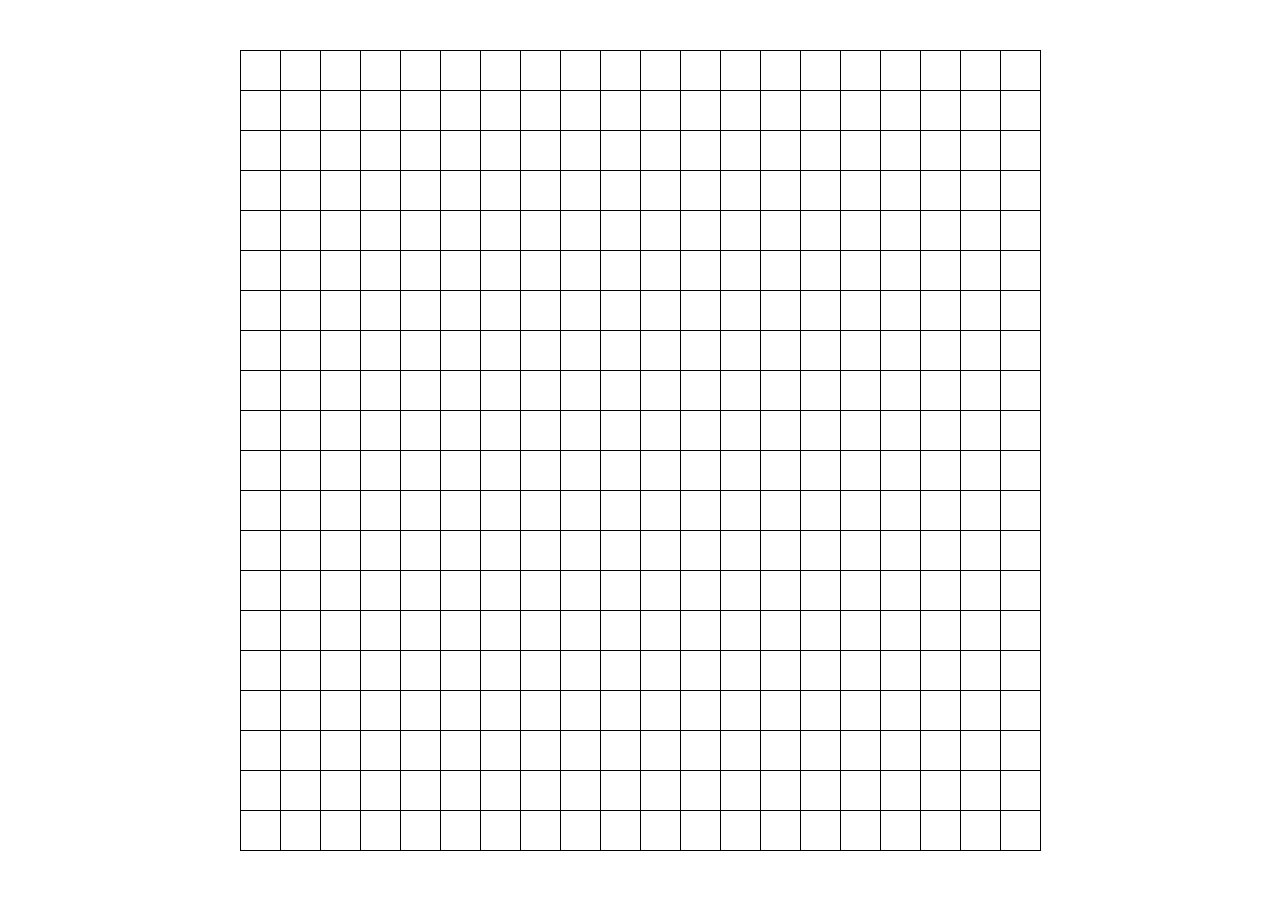
<file: 五子棋/index.html>
<!DOCTYPE html>
<html>
	<head>
		<meta charset="UTF-8">
		<link rel="stylesheet" href="css/index.css" />
		<link rel="stylesheet" href="css/reset.css" />
		<title></title>
	</head>
	<body>
		<div class="main">
			<div id="box"></div>
			<ul id="seebox"></ul>
		</div>
		<script src="js/construct.js"></script>
		<script src="js/tools.js"></script>
		<script type="text/javascript">
			var game = new Game();
			game.init();
		</script>
	</body>
</html>
</file>
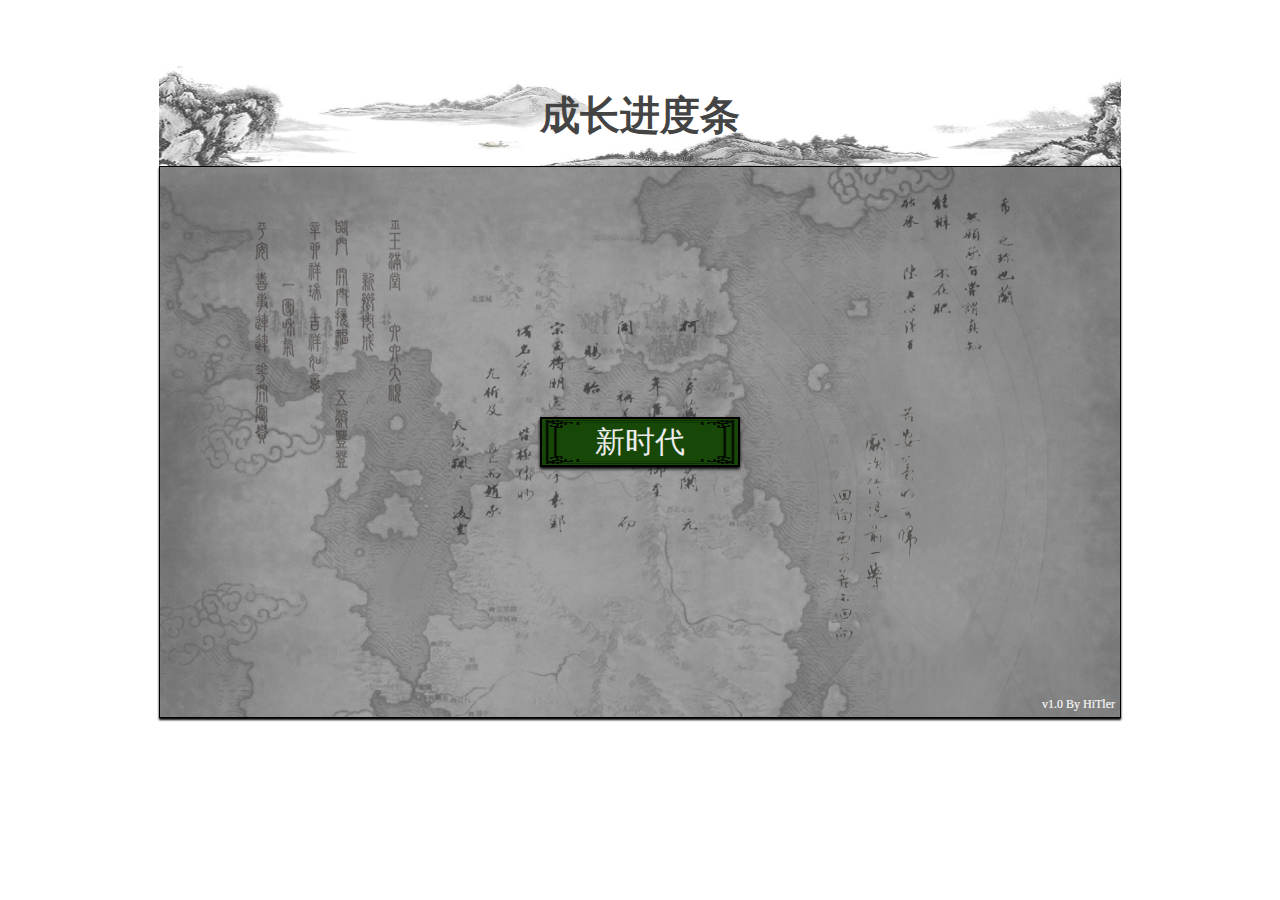
<file: 成长进度条/index.html>
<!DOCTYPE html>
<html>
<head>
	<meta charset="UTF-8">
	<title>gameloft</title>
	<style type="text/css">
	*{margin: 0;padding: 0;color: #ececec;font-family: "微软雅黑";}
	img{display: inline-block;border: 0;}
	button{cursor: pointer;padding: 2px 8px;border: 0;outline: none;}
	h1{color: orangered;text-align: center;}
	span{float: left;}
	/****上:通用重置;下：mainbox************/
	h1#titleH1{background: url(img/BkB.jpg) repeat;width: 962px;font-family: "楷体";
		background-size: 100% 100%;height: 100px;line-height: 100px;color: #444;font-size: 40px;
		margin: 0 auto;margin-top: 66px;animation: titleBg 7s running infinite linear;
		}
	@keyframes titleBg{
		0%{background-position: 0 0;color: #000;}
		100%{background-position: 962px 0;color: #fff;}
	}	
	#mainbox{width: 920px;height:510px;border: solid 1px #000;overflow: hidden;
		position: relative;padding: 20px;margin: 0 auto;box-shadow: 0 2px 2px black;
		background: url(img/map.jpg) no-repeat;
		background-size: cover;}
	#wordBg{width: 100%;height: 100%;position: absolute;left: 0;top: 0;
		background: rgba(200,200,200,.5) url(img/BkText.png) repeat;
		background-size: 100% 100%;animation: titleBg 7s running infinite linear;}
		span.author{position: absolute;right: 5px;bottom: 5px;font-size: 12px;}
	#logoImg{position: absolute;left: 330px;top: 90px;width: 50px;display: none;}
	#actor{width: 60px;font-size: 20px;font-weight: bold;padding-left: 30px;height: 22px;display: none;
		text-align: center;background: url(img/UpAbleBt.png) no-repeat 0 -23px;}
	#spanAbility{min-width: 280px;text-align: center;padding: 0 28px;display: none;
		position: absolute;left: 20px;top: 56px;color: goldenrod;
		background: url(img/BuffIcon.bmp) no-repeat 0 -116px;background-size: 23px;}
	#start{background: #184808 url(img/frame1.png) no-repeat;background-size: 100% 100%;
		border: double 2px black;
		position: absolute;left: 0;top: 0;bottom: 0;right: 0;margin: auto;padding: 0;
		box-shadow: 0 2px 3px black;font-size: 30px;box-sizing: border-box;width: 200px;height: 50px;}
	#pause{background: url(img/frame2.png) no-repeat;background-size: 100% 100%;
		position: absolute;left: 130px;top: 20px;display: none;color: #000;
		padding: 5px 10px;}
	#speed{background: url(img/frame3.png) no-repeat;background-size: 100% 100%;
		position: absolute;left: 190px;top: 20px;display: none;
		padding: 5px 10px;}
	#save{position: absolute;right: 80px;top: 10px;display: none;color: black;
		width: 60px;height: 30px;
		background: url(img/BtLunHui.png) no-repeat;background-size: 60px 90px;}
	#save:hover{background-position: 0 -30px;}
	#quit{position: absolute;right: 10px;top: 10px;display: none;color: black;
		width: 60px;height: 30px;
		background: url(img/BtExit.png) no-repeat;background-size: 60px 90px;}
	#quit:hover{background-position: 0 -30px;}
	#spanEvent{width: 300px;height:380px;display: none;text-align: center;
		line-height: 31px;position: absolute;left: 20px;top: 88px;font-size: 14px;
		background: url(img/frame3.png) no-repeat;padding: 28px 0;overflow: hidden;
		background-size: 100% 100%;
	/*-webkit-border-image: url(img/frame4.png) 12 15 7 16/10px round;*/
	}
	h5#titleH5{color: gold;font-size: 16px;text-align: center;display: none;
	position: absolute;left: 83px;top: 93px;z-index: 88;}
	/***初始化界面***/
	#initActor{width: 360px;height:233px;box-sizing: border-box;
			background: url(img/frame4.png) no-repeat;background-size: 100% 100%;
			position: absolute;left: 50%;margin-left: -180px;top: 122px;
			padding: 40px;display: none;z-index: 99;}
		#initActorTop{height: 20px;overflow: hidden;}
			#initActor span:first-of-type{color: #000;height: 16px;font-size: 14px;}
			#initNum{color: red;height: 16px;font-size: 16px;}
			#initRand{background: url(img/frame1.png) no-repeat;background-size: 100% 100%;
				color: deepskyblue;float: right;padding: 2px 10px;}	
		#initActor p{width: 130px;font-weight: bold;float: left;margin-top: 20px;color: #000;}
		#initActor p b{color: black;}
		#initActor p:first-of-type{color: #000;}
		#initActor p:nth-of-type(2){margin-left: 20px;}
		#initActor p:nth-of-type(3){color: #000;}
		#initActor p:nth-of-type(4){color: #000;margin-left: 20px;}
		#initActor p button{width: 20px;height: 20px;border: 0;box-shadow: 1px 2px 3px darkgray;
			float: right;padding: 0;font-size: 20px;line-height: 20px;}
		#initActor p button.plus{background: darkred;}
		#initActor p button.minus{background: darkgreen;}
		#initActor div#initInfo{width: 100%;text-align: center;color: cornflowerblue;height: 13px;
			display: none;margin-top: 0;font-size: 13px;position: absolute;left: 0;bottom: 70px;}
		#initEnd{color: black;font-size: 30px;font-weight: 600;width: 85px;
			position: absolute;left: 50%;margin-left: -40px;bottom: 15px;padding: 2px 10px;
			background: url(img/frame1.png) no-repeat;background-size: 100% 100%;}
		#initQuit{position: absolute;right: 10px;bottom: 15px;color: red;background: none;
			border: 0;outline: none;}
	/***对战界面***/
	#fightBox{width: 610px;height: 195px;position: absolute;right: 20px;top: 333px;
		display: none;padding: 4px 20px;background: url(img/frame1.png) no-repeat;
		box-sizing: border-box;
		background-size: 100% 100%;}
		#fightBox h4{text-align: center;color: gold;font-size: 23px;}
		#monsterName{color: deepskyblue;font-size: 15px;font-weight: bold;}
		#fightBox img#fightImg{position: absolute;left: 275px;top: 70px;
			animation: imgJump .5s running infinite;}	
		@keyframes imgJump{
			0%  {transform: translateY(0);}		
			25% {transform: translateY(5px);}
			50% {transform: translateY(0);}
			75% {transform: translateY(-5px);}
			100%{transform: translateY(0);}
		}
		#monsterName{float: right;margin: 10px 10px 0 0;padding-left: 25px;
			background: url(img/BossFlag.png) no-repeat;background-size: contain;}
		#monsterSS{float: right;line-height: 27px;font-size: 12px;
			margin: 7px 65px 0 0;}
		#actorStatus{position: absolute;left: 100px;top: 65px;text-align: center;}
		#monsterStatus{position: absolute;right: 90px;top: 65px;text-align: center;}
		#fightResult{position: absolute;left: 200px;bottom: 17px;display: block;
			text-align: center;width: 220px;}
	/***经验界面***/
	#expBox{width: 576px;height: 108px;position: absolute;right: 20px;top: 86px;
		background: url(img/Frame5.png) no-repeat;background-size: 100% 100%;
		display: none;}
		#expBox span{float: left;}
		#expAch,#expSpan,#expTitle{position: absolute;bottom: 7px;color: black;font-size: 13px;}
		#expAch{left: 35px;}
		#expSpan{right: 150px;}
		#expTitle{left: 207px;}
		#expName1,#expNum1,#expNum1Per{margin-left: 35px;margin-top: 6px;}
		#expName2,#expName3,#expName4,#expName5,#expNum2,#expNum3,#expNum4,#expNum5,#expNum2Per,#expNum3Per,#expNum4Per,#expNum5Per{
			margin-left: 65px;margin-top: 6px;}
		#expName1,#expNum1,#expNum1Per{color: black;}
		#expName2,#expNum2,#expNum2Per{color: green;}
		#expName3,#expNum3,#expNum3Per{color: orangered;}
		#expName4,#expNum4,#expNum4Per{color: purple;}
		#expName5,#expNum5,#expNum5Per{color: goldenrod;}
		#expNum1,#expNum2,#expNum3,#expNum4,#expNum5,#expNum1Per,#expNum2Per,#expNum3Per,#expNum4Per,#expNum5Per{
			width: 46px;text-align: center;
		}
		#expB,#expBB,#expBBB{font-size: bold;}
</style>
</head>
<body>
	<h1 id="titleH1">成长进度条</h1>
	<!--主界面，其他界面在此基础上绝对定位-->
	<div id="mainbox">
		<span class="author">v1.0 By HiTler</span>
		<div id="wordBg"><span class="author">v1.0 By HiTler</span></div>
		<img id="logoImg" src="img/actor.png"/>
		<button id="start">新时代</button>
		<span id="actor">小霸王</span>
		<span id="spanAbility">力量：
			<b id="strength" class="fourAtt"></b>&nbsp;&nbsp;灵活：
			<b id="wisdom" class="fourAtt"></b>&nbsp;&nbsp;技巧：
			<b id="charm" class="fourAtt"></b>&nbsp;&nbsp;运气：
			<b id="luck" class="fourAtt"></b>
		</span>
		<h5 id="titleH5">——潜伏爪牙忍受——</h5>
		<span id="spanEvent"></span>
		<button id="pause">暂停</button>
		<button id="speed">加速</button>
		<button id="save"></button>
		<button id="quit"></button>
		<!--初始属性界面-->
		<div id="initActor">
			<div id="initActorTop">
				<button id="initRand">随一波属性</button>
				<span>可分配的属性点：</span>
				<span id="initNum">10</span>
			</div>
			<p>力量：<b id="initStrength"></b>
				<button class="plus" id="plusStrength">+</button>
				<button class="minus" id="minusStrength">-</button>
			</p>
			<p>灵活：<b id="initWisdom"></b>
				<button class="plus" id="plusWisdom">+</button>
				<button class="minus" id="minusWisdom">-</button>
			</p>
			<p>技巧：<b id="initCharm"></b>
				<button class="plus" id="plusCharm">+</button>
				<button class="minus" id="minusCharm">-</button>
			</p>
			<p>运气：<b id="initLuck"></b>
				<button class="plus" id="plusLuck">+</button>
				<button class="minus" id="minusLuck">-</button>
			</p>
			<div id="initInfo">过头啦，不满意就重新随一波</div>
			<button id="initEnd">走起</button>
			<button id="initQuit">还没准备好？</button>
		</div>
		<!--经验系统-->
		<div id="expBox">
			<span id="expSpan">经验：<b id="expB"></b></span>
			<span id="expAch">成就：<b id="expBB"></b></span>
			<span id="expTitle">称号：<b id="expBBB"></b></span>
			<span id="expName1"></span>
			<span id="expName2"></span>
			<span id="expName3"></span>
			<span id="expName4"></span>
			<span id="expName5"></span>
			<span id="expNum1">0</span>
			<span id="expNum2">0</span>
			<span id="expNum3">0</span>			
			<span id="expNum4">0</span>		
			<span id="expNum5">0</span>
			<span id="expNum1Per">0</span>
			<span id="expNum2Per">0</span>
			<span id="expNum3Per">0</span>			
			<span id="expNum4Per">0</span>		
			<span id="expNum5Per">0</span>
		</div>
		<!--对战界面-->
		<div id="fightBox">
			<img id="fightImg" src="img/FightFlag.png"/>
			<h4>——恰如猛虎卧荒丘——</h4>
			<span id="monsterSS"></span>
			<span id="monsterName"></span>
			<span id="actorStatus"></span>
			<span id="monsterStatus"></span>
			<span id="fightResult"></span>
		</div>
	</div>
	
</body>
<script>
		//dom
		var _start=document.getElementById("start"),
			_pause=document.getElementById("pause"),
			_initQuit=document.getElementById("initQuit"),
			_quit=document.getElementById("quit"),
			_save=document.getElementById("save"),
			_speed=document.getElementById("speed"),
			_fourAtt=document.getElementsByClassName("fourAtt"),
			_monsterName=document.getElementById("monsterName");
		//系统设置相关变量
		var intervalN=1000; //1000ms
		var fighting=0;		//战斗状态中标志
		
		var heroStyle=new Array();	//为主角引入称号系统，弥补属性上的差距.
			heroStyle=["白丁","撸铁狂战士","大圣下凡","浪客剑心","鹿鼎公"];	
				//0->初始状态,1->力量型,2->灵活,3->技巧,4->运气
		var fightRadio=[1,1,1,1];	//根据上面的style和主角成就，四维系数战斗时会加成
		var achList=new Array();	//成就系统
		achList=["打不死的小强","菜鸟",　"老鸟",　"登堂入室",　"圆转纯熟",　"初窥堂奥",　"略有小成",　
		"渐入佳境"　,"炉火纯青"　,"自成一派",　"已臻大成",　"登峰造极",　"出神入化", "游戏至尊" ,"游戏之神"];
		//属性初始化--主角,属性名
		var ability=new Array();
		ability=["力量","灵活","技巧","运气"];
		//主角属性值数组
		var actorAbility=new Array();
		//事件初始化
		var eventList=new Array();
		eventList=["流连网吧LOL","电影院包场看电影","踢足球太猛了","路边捡到个萌妹纸!","买了n多彩票","守着电脑看片儿","请高手剪了个头",
		"绕二绕跑了10圈","捡的妹子走了","和兄弟侃了一整天","酒吧看球通宵","路边卖艺,这就是生活!","瞎扯到自己都扯不下去了"];
		//怪兽
		var monsters="",monsterKind=new Array(),monsterAdj1=new Array(),
			monsterAdj2=new Array(),monsterAtt=new Array(),
			monsterAdj1=["平凡的","不俗的","罕见的","古老的","史诗的","传说的","混沌的"],
			monsterAdj2=["打酱油的","成精的","嗜血","暴躁","临界的","进化体","究极体"],
			monsterKind=["旋龟","伏羲","貔貅","帝鸿","狴犴","鲲鹏","刑天"],
			monsterAtt=["力量:","灵活:","技巧:","运气:"],
			monsterAMP=0,		//怪兽能力振幅
			monsterAbility=new Array(),
			monsterGrade=0,			//取0~4，当作monsterGradeName的下标
			//怪兽分级，3~21，分为：21-终极boss，18~20-大boss，14~17-boss，11~13-精英怪，3~10-酱油怪
			monsterGradeName=["酱油怪","精英怪","boss","大boss","幕后老板"];
		//初始化显示怪物等级名
		expName5.innerHTML=monsterGradeName[4];
		expName4.innerHTML=monsterGradeName[3];
		expName3.innerHTML=monsterGradeName[2];
		expName2.innerHTML=monsterGradeName[1];
		expName1.innerHTML=monsterGradeName[0];	
			
		//经验系统	
		var killNum=[0,0,0,0,0],	//杀怪计数，0~4号元素对应上面的怪兽分级
			generatorNum=[0,0,0,0,0],	//生成的各种怪的总数
			killPer=[0,0,0,0,0],		//成功率
			expSum=0,					//总经验值
			actorTitle="白丁",			//主角四维倾向，系数加成
			actorScale=0.2;				//主角称号加成系数
			actorScaleAU=0.0001;		//主角菜鸡时累加基础系数
		
		//概率数组
		var proArr1=new Array(),proArr2=new Array();
		proArr1=[5,5,15,20,35,18,0.00001];
		//随机0~n,取不到n
		function randomE(n){
			return parseInt(n*Math.random());
		}
		//随机a~b
		function randomTwo(a,b){
			return a+parseInt((b-a+1)*Math.random());
		}
		//数组求和,数组、数组前n项
		function sumArr(arr,x){
			var sum=0;
			for(i=0;i<x;i++){
				sum+=Number(arr[i]);
			}
			return sum;
		}
		//概率(随机数范围定死100，概率数组选择)
		function probCal(arr){
			var n,ss;
			ss=100*Math.random();
			for(n=arr.length;n>=1;n--){
				if(n==1&&ss<=sumArr(arr,n)){
					return 0;
				}
				if(ss>sumArr(arr,n)) {
					return n-1;
				}
			}
		}
		
		//触发事件及影响属性
		function abilityEvent(a,e){
			if(spanEvent.innerHTML.length>238){
				spanEvent.innerHTML="";
			}
			var txt=actor.innerHTML+eventList[e]+ability[a];
			spanEvent.innerHTML+=txt;
			
			var x=1+randomE(5),y=randomE(100);
			if (y<45) {
				x=-x;
				txt="下降了"+x;
			}else{
				txt="上升了"+x;
			}
			spanEvent.innerHTML=spanEvent.innerHTML+txt+"<br/>";
			for(i=0;i<=a;i++){
				if(a==i){
					if(x<0&&Number(_fourAtt[i].innerHTML)<Math.abs(x)){
					_fourAtt[i].innerHTML=0;
					_fourAtt[i].style.color="green";
					}else{
						_fourAtt[i].innerHTML=Number(_fourAtt[i].innerHTML)+x;
						if(y<45){
							_fourAtt[i].style.color="green";
						}else{
							_fourAtt[i].style.color="red";
						}
					}
				}
			}		
		}
		
		//指定内容增加
		function attPlus(c,n){
			c.innerHTML=Number(c.innerHTML)+n;
		}
		//产生小怪兽，概率类泊松
		//3个类目对总值加强度的影响
		//4个属性怎么分
		//将原战斗系统中的一部分属性初始化放在这里
		//怪兽分级记录
		function monsterGenerator(){
			if(Number(_fourAtt[0].innerHTML)!==0){
				//先获取主角4维,方便以后计算
				for(aA=0;aA<=3;aA++){
					actorAbility[aA]=Number(_fourAtt[aA].innerHTML);
				}
				monsterSS.innerHTML="";
				//var a=randomE(monsterAdj1.length),b=randomE(monsterAdj2.length),c=randomE(monsterKind.length);
				//起名，2前缀+1种类直接影响加强度
				var a=probCal(proArr1),b=probCal(proArr1),c=probCal(proArr1);
				monsters=monsterAdj1[a]+monsterAdj2[b]+monsterKind[c];
				_monsterName.innerHTML=monsters;
				//加强度
				var sum=a+b+c+3;	//最小阶数为1，不是0，每项补1，就是后增加的monsterGrade概念
				//怪兽分级，3~21，分为：21-终极boss，17~20-大boss，12~16-boss，7~11-精英怪，3~7-酱油怪
				if(sum>=21){
					monsterGrade=4;
				}else if(sum>=17){
					monsterGrade=3;
				}else if(sum>=12){
					monsterGrade=2;
				}else if(sum>=7){
					monsterGrade=1;
				}else if(sum>=3){
					monsterGrade=0;
				}
				generatorNum[monsterGrade]++;
				monsterAMP=sum*0.06-0.13;		//总能力阶梯,最弱的振幅设为5%，最强为2.13倍
				if(sum==21){
					monsterAMP=3;				//幕后boss直接3倍
				}
				//生成四维，四维总=主角四维总*加强度，慢慢试
				var sumA=Number(actorAbility[0])+Number(actorAbility[1])+Number(actorAbility[2])+Number(actorAbility[3]);
				var sumM=(1+monsterAMP)*sumA;
				sumA=0;		//完成上面的使命，下面用作记录放大/缩小倍数,然后再进行成比例还原
				for(dd=0;dd<=3;dd++){
					var randomAAA=randomTwo(10,40)/100;
					sumA+=randomAAA;
					monsterAbility[dd]=randomAAA*sumM;	
				}
				for(cc=0;cc<=3;cc++){
					monsterAbility[cc]=Math.round(monsterAbility[cc]/sumA);
					monsterSS.innerHTML+=(ability[cc]+":&nbsp;"+monsterAbility[cc]+"&nbsp;");
				}
				//主角称号判断，影响战斗能力系数
				if((actorAbility[0]==Math.max(actorAbility[0],actorAbility[1],actorAbility[2],actorAbility[3]))&&(actorAbility[0]>(1.1*Math.max(actorAbility[1],actorAbility[2],actorAbility[3])))){
					expBBB.innerHTML=heroStyle[1];
					expBBB.style.color="red";
				}else if((actorAbility[1]==Math.max(actorAbility[0],actorAbility[1],actorAbility[2],actorAbility[3]))&&(actorAbility[1]>(1.1*Math.max(actorAbility[0],actorAbility[2],actorAbility[3])))){
					expBBB.innerHTML=heroStyle[2];
					expBBB.style.color="green";
				}else if((actorAbility[2]==Math.max(actorAbility[0],actorAbility[1],actorAbility[2],actorAbility[3]))&&(actorAbility[2]>(1.1*Math.max(actorAbility[0],actorAbility[1],actorAbility[3])))){
					expBBB.innerHTML=heroStyle[3];
					expBBB.style.color="blue";
				}else if((actorAbility[3]==Math.max(actorAbility[0],actorAbility[1],actorAbility[2],actorAbility[3]))&&(actorAbility[3]>(1.1*Math.max(actorAbility[0],actorAbility[2],actorAbility[1])))){
					expBBB.innerHTML=heroStyle[4];
					expBBB.style.color="gold";
				}else{
					expBBB.innerHTML=heroStyle[0];
					expBBB.style.color="black";
				}
				var indexF=achList.indexOf(expBB.innerHTML);
				if(expBBB.innerHTML==heroStyle[1]){
					fightRadio[0]+=actorScale*(indexF+2);
				}else if(expBBB.innerHTML==heroStyle[2]){
					fightRadio[1]+=actorScale*(indexF+2);
				}else if(expBBB.innerHTML==heroStyle[2]){
					fightRadio[2]+=actorScale*(indexF+2);
				}else if(expBBB.innerHTML==heroStyle[2]){
					fightRadio[3]+=actorScale*(indexF+2);
				}else{
					fightRadio[0]+=0.5*actorScale*(indexF+2);
					fightRadio[1]+=0.5*actorScale*(indexF+2);
					fightRadio[2]+=0.5*actorScale*(indexF+2);
					fightRadio[3]+=0.5*actorScale*(indexF+2);
				}
				
				//传入参数还要调,战斗过程显示在控制台	
				//console.log("******************************************************************************************")
				//console.log("开始战斗：");
				fightAgainst[0]=faCal(actorAbility,0.8,fightRadio[0],fightRadio[1]);
				fightAgainst[1]=faCal(monsterAbility,0.8,1,1);
				//console.log("主角抗打：\t"+fightAgainst[0]+"\t\t\t\t\t\t\tVs"+"\t\t\t怪物抗打：\t"+fightAgainst[1]);
				attackValue[0]=avCal(actorAbility,0.4,fightRadio[0],fightRadio[1],fightRadio[2]);
				attackValue[1]=avCal(monsterAbility,0.4,1,1,1);
				//console.log("主角攻击：\t"+attackValue[0]+"\t\t\t\t\t\t\tVs"+"\t\t\t怪物攻击：\t"+attackValue[1]);
				avoidHurt[0]=ahCal(actorAbility,0.7,fightRadio[1],fightRadio[2],fightRadio[3]);
				avoidHurt[1]=ahCal(monsterAbility,0.7,1,1,1);
				//console.log("主角免伤：\t"+avoidHurt[0]+"\t\t\t\t\t\t\tVs"+"\t\t\t怪物免伤：\t"+avoidHurt[1]);
				trickSpeed[0]=tvCal(actorAbility,0.1,fightRadio[2]);
				trickSpeed[1]=tvCal(monsterAbility,0.1,1);
				//console.log("主角集气速度："+tvCal(actorAbility,0.1,1)+"\t\t\t\t\t\t\tVs"+"\t\t\t怪物集气速度："+tvCal(monsterAbility,0.1,1));
				
				if(generatorNum[4]!=0) expNum5Per.innerHTML=(100*killNum[4]/generatorNum[4]).toFixed(2)+"%";
				if(generatorNum[3]!=0) expNum4Per.innerHTML=(100*killNum[3]/generatorNum[3]).toFixed(2)+"%";
				if(generatorNum[2]!=0) expNum3Per.innerHTML=(100*killNum[2]/generatorNum[2]).toFixed(2)+"%";
				if(generatorNum[1]!=0) expNum2Per.innerHTML=(100*killNum[1]/generatorNum[1]).toFixed(2)+"%";
				if(generatorNum[0]!=0) expNum1Per.innerHTML=(100*killNum[0]/generatorNum[0]).toFixed(2)+"%";
				
				//系数还原，避免一直累加
				if(expBBB.innerHTML==heroStyle[1]){
					fightRadio[0]-=0.2*(indexF+2);
				}else if(expBBB.innerHTML==heroStyle[2]){
					fightRadio[1]-=0.2*(indexF+2);
				}else if(expBBB.innerHTML==heroStyle[2]){
					fightRadio[2]-=0.2*(indexF+2);
				}else if(expBBB.innerHTML==heroStyle[2]){
					fightRadio[3]-=0.2*(indexF+2);
				}else{
					fightRadio[0]-=0.1*(indexF+2);
					fightRadio[1]-=0.1*(indexF+2);
					fightRadio[2]-=0.1*(indexF+2);
					fightRadio[3]-=0.1*(indexF+2);
				}
				actorStatus.innerHTML="";
				monsterStatus.innerHTML="";
				fightResult.innerHTML="战斗中..";
				fightResult.style.color="white";
				fighting=1;		//生成怪物后就进战斗
			}
			
		}
		var attackSide=false,	//攻击方,0是玩家攻击
				trickValue=new Array(),	//集气值
				trickSpeed=new Array(),	//集气速度，跟技巧有关，100后暴击2倍伤害
				fightAgainst=new Array(),  //抗击打,0是主角,1是怪物
				attackValue=new Array(),	//攻击力
				avoidHurt=new Array();	//免伤比
				
		//战斗系统。四个属性的含义，过程，怎么判胜
		//actorAbility 与 monsterAbility 的比拼
		//注意互斥，进入战斗后，主循环不再生成新怪物
		//1，抗击打（等效于生命）与力量和灵活正相关，力量（身体）为主，灵活（闪避）辅助增强抗击打--减为0就输了
		function faCal(arr,n,a,b){	//待计算数组,系数(需至少大于0.6,力量才是主),成就或称号加成ab对应力量/灵活
			var sumfa=0;
			sumfa=Math.round(arr[0]*n*a+arr[1]*(1-n)*b);	
			return sumfa;
		}
		//2，攻击力与力量/灵活/技巧正相关，攻防两方的运气差值影响命中率，灵活差值辅助影响命中
		function avCal(arr,n,a,b,c){	//和上面差不多,多个c影响技巧相关称号加成
			var sumav=0;			//技巧的比重比灵活高
			sumav=Math.round(arr[0]*n*a+(arr[1]*(1-n)*b/3)+arr[2]*(1-n)*c*2/3); 
			return sumav;
		}
		//3，技巧高的集气快，会心一击，2？倍伤害且短暂提高运气2混合   -----来个动画
		function tvCal(arr,n,c){
			var tvSpeed=0;
			tvSpeed=Math.round(arr[2]*n*c);
			return tvSpeed;				//求的是速度,集气值在后面的循环累加,满100就触发
		}
		//4，免伤比公式（伤害=攻击*（1-免伤比））  --免伤比又灵活,技巧,运气决定。
		//或除法公式（伤害=攻击*攻击/（攻击+防御）） ---用这个，防御=免伤比
		//免除伤害比计算：
		function ahCal(arr,n,b,c,d){
			var sumah=0;
			sumah=Math.round(arr[3]*n*d+(arr[1]*(1-n)*b/2)+arr[2]*(1-n)*c/2);
			return sumah;
		}
		
		//战斗系统
		function fightSys(){		//不在主循环里调用,另外设置一个时钟
			if(actorAbility[3]<monsterAbility[3]) attackSide=true;
			//给个循环,处理没回合pk,战况实时更新,集气值充能,抗击打力降低--使用延时，方便显示过程
				fightProcess();	
			//判断经验，改成就	。  新手有积累系数加成。  称号的加成是不累加的
			expB.innerHTML=expSum;
			expB.style.color="deepskyblue";
			if(expSum<=0){
				expBB.innerHTML=achList[0];
				expBB.style.color="red";
				fightRadio[0]+=actorScaleAU;
				fightRadio[1]+=actorScaleAU;
				fightRadio[2]+=actorScaleAU;
				fightRadio[3]+=actorScaleAU;
			}else if(expSum<=10){
				expBB.innerHTML=achList[1];
				expBB.style.color="black";
				fightRadio[0]+=actorScaleAU;
				fightRadio[1]+=actorScaleAU;
				fightRadio[2]+=actorScaleAU;
				fightRadio[3]+=actorScaleAU;
			}else if(expSum<=50){
				expBB.innerHTML=achList[2];
				fightRadio[0]+=actorScaleAU;
				fightRadio[1]+=actorScaleAU;
				fightRadio[2]+=actorScaleAU;
				fightRadio[3]+=actorScaleAU;
			}else if(expSum<=100){
				expBB.innerHTML=achList[3];
				expBB.style.color="purple";
			}else if(expSum<=300){
				expBB.innerHTML=achList[4];
				expBB.style.color="green";
			}else if(expSum<=800){
				expBB.innerHTML=achList[5];
				expBB.style.color="orange";
			}else if(expSum<=2000){
				expBB.innerHTML=achList[6];
				expBB.style.color="red";
			}else if(expSum<=5000){
				expBB.innerHTML=achList[7];
				expBB.style.color="blue";
			}else if(expSum<=10000){
				expBB.innerHTML=achList[8];
				expBB.style.color="deepskyblue";
			}else if(expSum<=20000){
				expBB.innerHTML=achList[9];
				expBB.style.color="orange";
			}else if(expSum<=50000){
				expBB.innerHTML=achList[10];
				expBB.style.color="green";
			}else if(expSum<=100000){
				expBB.innerHTML=achList[11];
				expBB.style.color="purple";
			}else if(expSum<=200000){
				expBB.innerHTML=achList[12];
				expBB.style.color="blue";
			}else if(expSum<=500000){
				expBB.innerHTML=achList[13];
				expBB.style.color="deepskyblue";
			}else if(expSum<=1000000){
				expBB.innerHTML=achList[14];
				expBB.style.color="goldenrod";
			}
		///////////////////////////////////////////
			fighting=0;		//战斗完后方可生成新的小怪
		}
		//战斗过程
		function fightProcess(){
			var hurtCurrent=0;
			do{
				if(attackSide===false){
					if(trickValue[0]>=100){	//暴击， 1.5~2.5倍
						hurtCurrent=(1.5+Math.random())*Math.round(attackValue[0]*attackValue[0]/(avoidHurt[1]*2));
						trickValue[0]=0;
					}else{				//普通攻击	 0.5~1.2倍，70%概率在1倍以下
						hurtCurrent=(0.5+0.7*Math.random())*Math.round(attackValue[0]*attackValue[0]/(avoidHurt[1]*2));
					}
					fightAgainst[1]-=Math.round(hurtCurrent);
					trickValue[0]+=trickSpeed[0];
					//console.log("怪物受到伤害："+hurtCurrent);
				}else{
					if(trickValue[1]>=100){
						hurtCurrent=(1.5+Math.random())*Math.round(attackValue[1]*attackValue[1]/(avoidHurt[0]*2));
						trickValue[1]=0;
					}else{
						hurtCurrent=(0.5+Math.random())*Math.round(attackValue[1]*attackValue[1]/(avoidHurt[0]*2));
					}
					fightAgainst[0]-=Math.round(hurtCurrent);
					trickValue[1]+=trickSpeed[1];
					//console.log("主角受到伤害："+hurtCurrent);
				}
				attackSide=!attackSide;
				actorStatus.innerHTML="主角生命："+"<br>"+fightAgainst[0];
				monsterStatus.innerHTML=monsterGradeName[monsterGrade]+"生命："+"<br>"+fightAgainst[1];
			}while(Number(fightAgainst[0])>0&&Number(fightAgainst[1])>0);	
			
			if(Number(fightAgainst[0])>0&&Number(fightAgainst[1])<=0){
				fightResult.innerHTML="大侠你赢了！";
				fightResult.style.color="gold";
				//console.log("大侠你赢了！\n\n");
				killNum[monsterGrade]++;
				expNum1.innerHTML=killNum[0];
				expNum2.innerHTML=killNum[1];
				expNum3.innerHTML=killNum[2];
				expNum4.innerHTML=killNum[3];
				expNum5.innerHTML=killNum[4];
				expSum+=(monsterGrade+1);			
			}else{
				fightResult.innerHTML="菜鸟练过再来！";
				fightResult.style.color="green";
				//console.log("菜鸟练过再来！\n\n");
				expSum-=1;
			}
		}
		
		
		//经验系统
		function expPlus(){
			
		}
		//主线程
		function mainThread(){			
			if(fighting==0){
				//生成怪物
				monsterGenerator();
				//随机事件影响属性
				abilityEvent(randomE(4),randomE(eventList.length));
			}else{
				//战斗过程
				fightSys();
			}
			
		}
//------------------------------------------------------------------------------------------	
//-----------------------------------------------------------------------------------------------------
		//系统开转,各种点击事件
		var timerSystem,timerFight;
		//开始游戏，显示初始化属性块
		_start.onclick=function(){
			initActor.style.display="block";
			_start.style.display="none";
		}
		//退出游戏
		var quitBool;
		_quit.onclick=function(){		//confirm返回true/false
			quitBool=confirm("确认已存档？");
			if(quitBool===true){
				clearInterval(timerSystem);
        
				_start.style.display="block";
				_start.disabled=false;
				_pause.style.display="none";
				spanEvent.innerHTML="";
				strength.innerHTML="";
				wisdom.innerHTML="";
				charm.innerHTML="";
				luck.innerHTML="";
				fightBox.style.display="none";
				expBox.style.display="none";
				_pause.innerHTML="暂停";
				_pause.style.backgroundColor="red";
				_speed.style.display="none";
				logoImg.style.display="none";
				spanEvent.style.display="none";
				_quit.style.display="none";
				_save.style.display="none";
				spanAbility.style.display="none";
				titleH5.style.display="none";
				actor.style.display="none";
				wordBg.style.display="block";
			}else{
				
			}
		}
		//存档游戏
		_save.onclick=function(){
			alert("学了再来");
		}
		//初始化四维
		//全局存一下，方便下面的减法按钮判断
		var initStrengthX,initWisdomX,initCharmX,initLuckX;
		initRand.onclick=function(){
			var arr=new Array(),sum;
			do{
				sum=0;
				for(i=0;i<4;i++){
					arr[i]=randomE(40)+10;
					sum+=arr[i];
				}
			}while(sum>150&&sum<140);
			initStrength.innerHTML=arr[0];
			initWisdom.innerHTML=arr[1];
			initCharm.innerHTML=arr[2];
			initLuck.innerHTML=arr[3];
			initNum.innerHTML=10;
			initLuckX=arr[3];
			initCharmX=arr[2];
			initWisdomX=arr[1];
			initStrengthX=arr[0];
		}
		//初始化属性完毕，开搞
		initEnd.onclick=function(){
			_start.disabled=true;
			var a=randomE(4),b=randomE(6);	//主循环，事件产生器
			
			timerSystem=setInterval("mainThread()",intervalN);
     		mainThread();
			_pause.style.display="block";
			initActor.style.display="none";
			strength.innerHTML=initStrength.innerHTML;
			wisdom.innerHTML=initWisdom.innerHTML;
			charm.innerHTML=initCharm.innerHTML;
			luck.innerHTML=initLuck.innerHTML;
			_quit.style.display="block";
			_save.style.display="block";
			fightBox.style.display="block";
			expBox.style.display="block";
			_speed.style.display="block";
			spanEvent.style.display="block";
			spanAbility.style.display="block";
			titleH5.style.display="block";
			actor.style.display="block";
			wordBg.style.display="none";
			logoImg.style.display="block";
		}
		//退出初始化属性界面，开始按钮再次出现
		_initQuit.onclick=function(){
			initActor.style.display="none";
			_start.style.display="block";
		}
		//初始化属性界面的按钮加减，8个按钮
		plusStrength.onclick=function(){
			if(Number(initNum.innerHTML)>0){
				attPlus(initStrength,1);
				initNum.innerHTML=Number(initNum.innerHTML)-1;
				initInfo.style.display="none";
			}else{
				initInfo.style.display="block";
			}
		}
		plusWisdom.onclick=function(){
			if(Number(initNum.innerHTML)>0){
				attPlus(initWisdom,1);
				initNum.innerHTML=Number(initNum.innerHTML)-1;
				initInfo.style.display="none";
			}else{
				initInfo.style.display="block";
			}
		}
		plusCharm.onclick=function(){
			if(Number(initNum.innerHTML)>0){
				attPlus(initCharm,1);
				initNum.innerHTML=Number(initNum.innerHTML)-1;
				initInfo.style.display="none";
			}else{
				initInfo.style.display="block";
			}
		}
		plusLuck.onclick=function(){
			if(Number(initNum.innerHTML)>0){
				attPlus(initLuck,1);
				initNum.innerHTML=Number(initNum.innerHTML)-1;
				initInfo.style.display="none";
			}else{
				initInfo.style.display="block";
			}
		}
		minusStrength.onclick=function(){
			if(Number(initNum.innerHTML)==10){
				initInfo.style.display="block";
			}else{
				if(initStrength.innerHTML==initStrengthX){
					initInfo.style.display="block";
				}else{
					attPlus(initStrength,-1);
					initNum.innerHTML=Number(initNum.innerHTML)+1;
					initInfo.style.display="none";
				}
			}
		}
		minusWisdom.onclick=function(){
			if(Number(initNum.innerHTML)==10){
				initInfo.style.display="block";
			}else{
				if(initWisdom.innerHTML==initWisdomX){
					initInfo.style.display="block";
				}else{
					attPlus(initWisdom,-1);
					initNum.innerHTML=Number(initNum.innerHTML)+1;
					initInfo.style.display="none";
				}
			}
		}
		minusCharm.onclick=function(){
			if(Number(initNum.innerHTML)==10){
				initInfo.style.display="block";
			}else{
				if(initCharm.innerHTML==initCharmX){
					initInfo.style.display="block";
				}else{
					attPlus(initCharm,-1);
					initNum.innerHTML=Number(initNum.innerHTML)+1;
					initInfo.style.display="none";
				}
			}
		}
		minusLuck.onclick=function(){
			if(Number(initNum.innerHTML)==10){
				initInfo.style.display="block";
			}else{
				if(initLuck.innerHTML==initLuckX){
					initInfo.style.display="block";
				}else{
					attPlus(initLuck,-1);
					initNum.innerHTML=Number(initNum.innerHTML)+1;
					initInfo.style.display="none";
				}
			}
		}
		//暂停、继续
		var pauseTimes=0;
		_pause.onclick=function(){
			pauseTimes++;
			if(pauseTimes%2==1){
				_pause.innerHTML="继续";
				_pause.style.backgroundColor="seagreen";
				clearInterval(timerSystem);
				fightImg.style.animationPlayState="pause";
				//此处是没解决的bug，只能这种本办法
				_quit.disabled=true;
			}else{
				_pause.innerHTML="暂停";
				_pause.style.backgroundColor="red";
				clearInterval(timerSystem);
				timerSystem=setInterval("mainThread()",intervalN);
				fightImg.style.animationPlayState="running";
				//此处是没解决的bug，只能这种本办法
				_quit.disabled=false;
			}
			if(pauseTimes==50000){
				pauseTimes=0;
			}
		}
		//加速
		var intervalD=1;
		_speed.onclick=function(){
			intervalN/=Math.pow(2,intervalD);
			if(intervalN>0.00000001){
				_speed.innerHTML="";
				_speed.innerHTML=Math.pow(2,intervalD)+"X速度";
				intervalD++;     //用完intervalD再++
				clearInterval(timerSystem);
        			
				timerSystem=setInterval("mainThread()",intervalN);
     			
			}else{
				intervalD=0;
				intervalN=1000;
				_speed.innerHTML="最高速，再点初始化速度";
				clearInterval(timerSystem);
        			
				timerSystem=setInterval("mainThread()",0.00000001);
				
			}	
			_pause.innerHTML="暂停";
			_pause.style.backgroundColor="red";
			if(pauseTimes%2==1){
				pauseTimes++;
			}
			_quit.disabled=false;
			
		}
	</script>
</html>
</file>
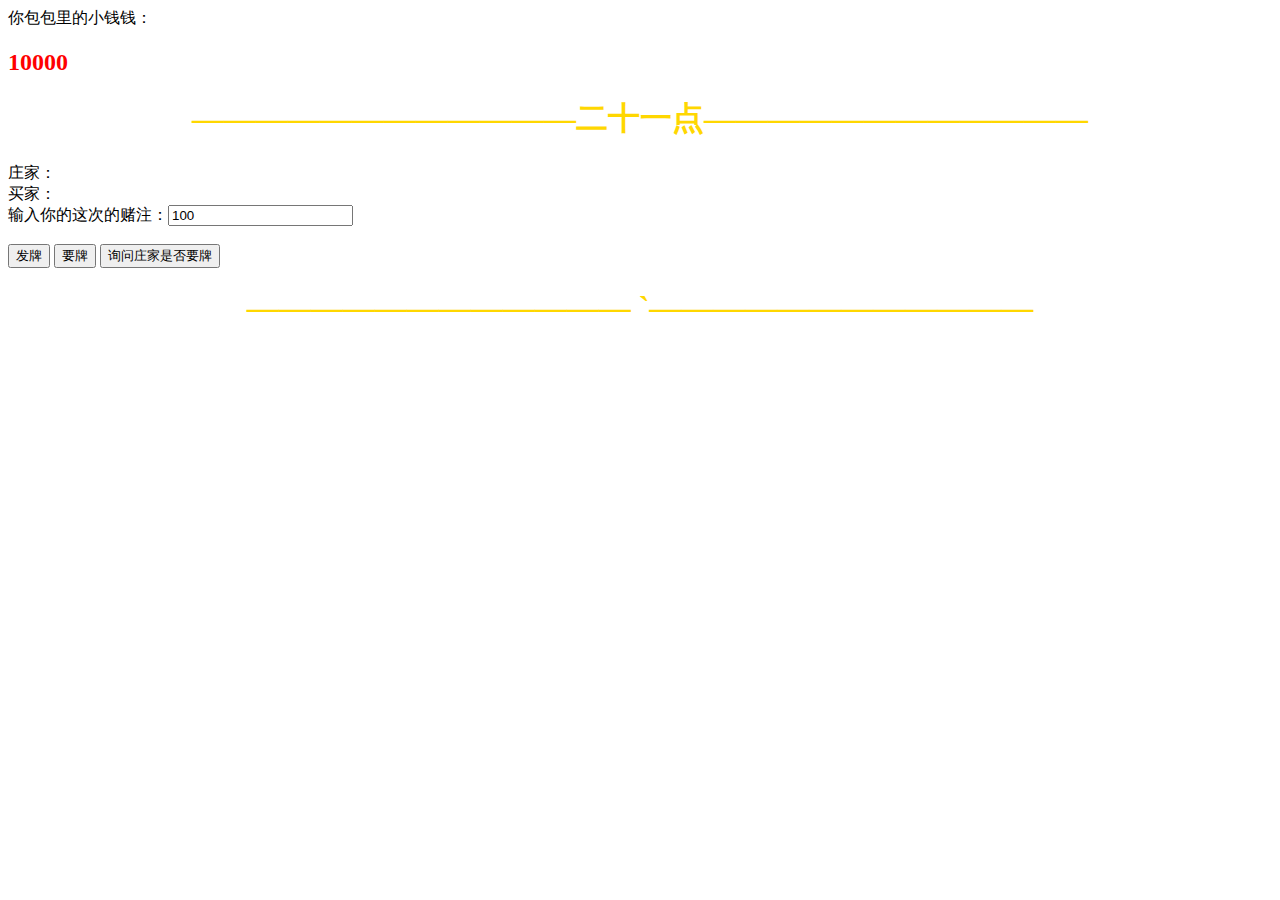
<file: 21点.html>
<!DOCTYPE html>
<html lang="en">
<head>
	<meta charset="UTF-8">
	<title>21点</title>
	<style type="text/css">
		h1{color:gold;}
	</style>
</head>
<body>
	
	你包包里的小钱钱： <h2 id="h2" style="color:red;">10000</h2>	
	<h1 style="text-align:center;"> ————————————二十一点————————————</h1>
	庄家： <b id="b1"></b><br>
	买家： <b id="b2"></b><br>
	输入你的这次的赌注：<input tpye="text" id="text1" value="100"/> <br><br>
	<button id="btn1">发牌</button>
	<button id="btn2">要牌</button>
	<button id="btn3">询问庄家是否要牌</button>
	<h1 style="text-align:center;"> ———————————— `————————————</h1>
	<script type="text/javascript">
		var _total,
			b1,
			b2,
			_b1 = document.getElementById("b1"),
			_b2 = document.getElementById("b2"),
			_total,
			_t2;
			
		document.getElementById("btn1").onclick = function(){
			_total = parseInt(document.getElementById("h2").innerHTML);
			_t2 = parseInt(document.getElementById("text1").value); 
			if (_t2 <= _total){
						console.log(_total);
					b1 = Math.floor(Math.random()*13+1) ;
					b2 = Math.floor(Math.random()*13+1) ;
					_b1.innerHTML = b1 + ","; 
					_b2.innerHTML = b2 + ","; 
					
					
					document.getElementById("h2").innerHTML = _total - _t2;
					_total -= _t2;
					document.getElementById("btn2").disabled = false ;
					document.getElementById("btn3").disabled = false ;
					console.log(_total);
				} else{
					alert("回家赚钱再来吧");
				}
			}
			
		
		document.getElementById("btn2").onclick = function(){
			b2 += Math.floor(Math.random()*13+1);
			if (b2 >21) {
				alert("你输了！");
				document.getElementById("btn2").disabled = true ;
				document.getElementById("btn3").disabled = true ;
				_b2.innerHTML += b2 + ",";
			} else  if(b2<= 21){
				_b2.innerHTML += b2 + ",";
				// console.log(b2);
			} 
			console.log(_total);
		}

		document.getElementById("btn3").onclick = function(){
			if(b1 > 18 ){
				_b1.innerHTML += "不要了";
				if( b1 < b2 ){
					_b1.innerHTML += "You Win";
					document.getElementById("h2").innerHTML = _total + _t2 * 2;
				} else if(b1 >= b2){
					_b1.innerHTML += "You lose";
				}

			} else if (b1<= 18 ) {
				b1 += Math.floor(Math.random()*13+1);
				if (b1 >21) {
					alert("You Win！");
					document.getElementById("h2").innerHTML = _total + _t2 * 2;
					document.getElementById("btn2").disabled = true ;
					document.getElementById("btn3").disabled = true ;
					_b1.innerHTML += b1 + ",";
				} else  if(b1<= 21){
					_b1.innerHTML += b1 + ",";
					// console.log(b1);

			}
			console.log(_total);
		}
	}

	</script>
</body>
</html>
</file>
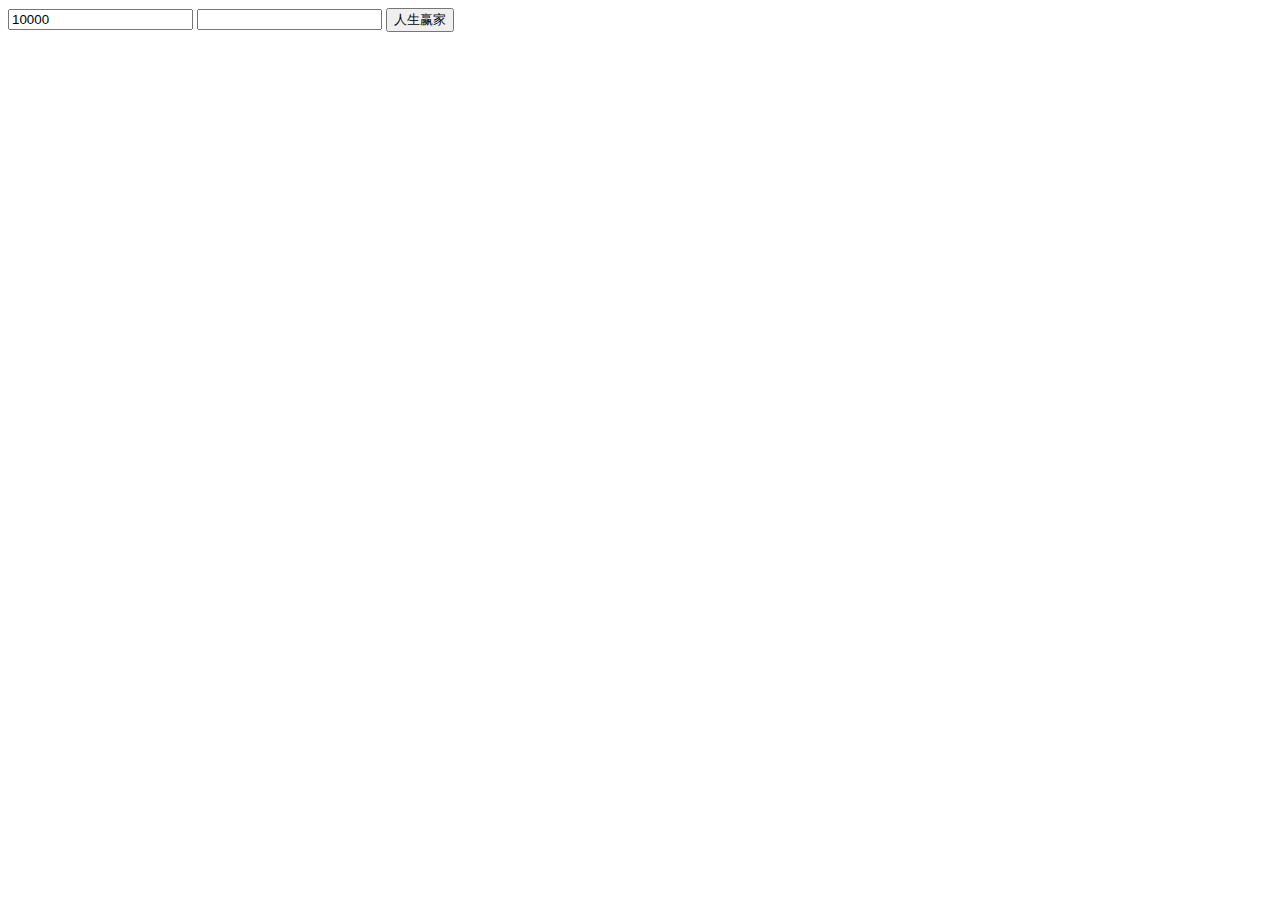
<file: 炸金花.html>
<!DOCTYPE html>
<html lang="en">
<head>
	<meta charset="UTF-8">
	<title>day04</title>
	<style type="text/css">
	span{float: left;}
</style>
</head>
<body>
	<input id="money" value="10000"></input>
	<input type="num" id="chip"></input>
	<button id="gamble">人生赢家</button><br />
	<span id="result"></span>
	<span id="info"></span>
	<span id="fly"></span>
</body>
	<script>
		var moneyv=document.getElementById("money");
		var chipv=document.getElementById("chip");
		var gamblev=document.getElementById("gamble");
		var resultv=document.getElementById("result");
		var infov=document.getElementById("info");
		var flyv=document.getElementById("fly");
		var chipchip=0,flyy=0,nn=0,nnn=0,mm=0;

		gamblev.onclick=function(){
			outermost:
			for (var i = 0; i <= 100; i++) {
				var a=0,b=0,c=0,txt="";
				chipchip=Number(chipv.value);
				mm=Number(moneyv.value);
				if(mm>=chipchip){
					mm-=chipchip;
				}else{
					break outermost;
				}
				a=parseInt(Math.random()*10);
				b=parseInt(Math.random()*10);
				c=parseInt(Math.random()*10);
				txt=a+"\t"+b+"\t"+c;
				resultv.innerHTML+=txt;
				if(a==b&&b==c){
					resultv.innerHTML+="\t飞机！";
					mm+=chipchip*40;
					nn++;
				} else if(a==b||b==c){
					resultv.innerHTML+="\t对子！";
					mm+=chipchip*2.1;
					nnn++;
				} else if(a==c){
					resultv.innerHTML+="\t对子！";
					mm+=chipchip*2.1;
					nnn++;
				}else{
					resultv.innerHTML+="\t散打！";
				}
				resultv.innerHTML+="<br/>";
				moneyv.value=mm;
				
			}	
			if(mm<chipchip){
				infov.innerHTML=" &nbsp; &nbsp;没钱赌个屁 loser&nbsp; &nbsp;";
				infov.style.color="red";
			}
			if(nn>20){
				flyv.innerHTML="打飞机"+nn+"次，"+"超越旭哥？";
			}else if(nn>10){
				flyv.innerHTML="打飞机"+nn+"次，"+"旭哥猛的一比";
			}else if(nn>5){
				flyv.innerHTML="打飞机"+nn+"次，"+"旭哥棒棒哦";
			}else if(nn>3){
				flyv.innerHTML="打飞机"+nn+"次，"+"有点点像旭哥了";
			}else{
				flyv.innerHTML="打飞机"+nn+"次，"+"追逐旭哥一样的男人";
			}
			
			flyv.style.color="green";
		}
	</script>
</html>
</file>
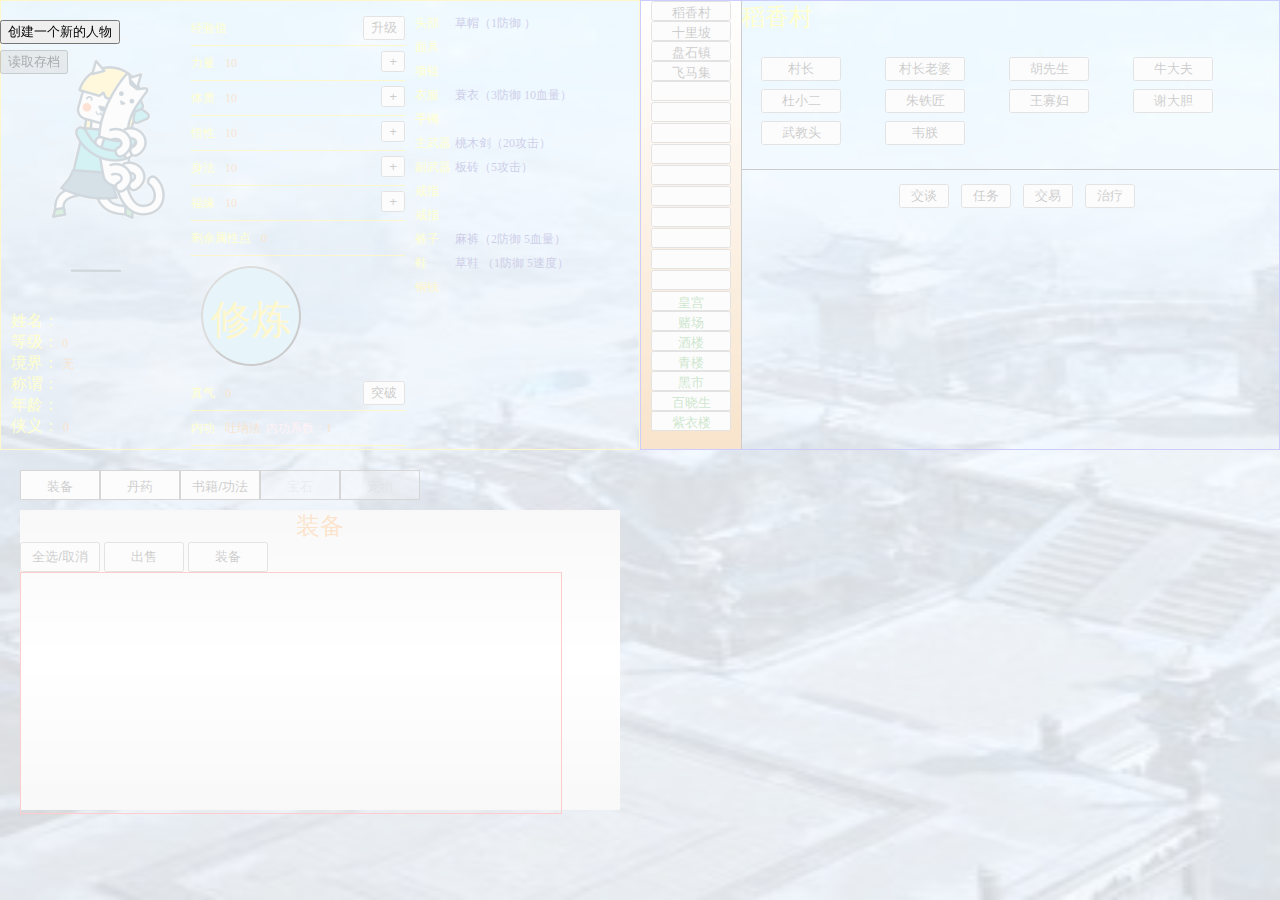
<file: 修仙/xl.html>
<!DOCTYPE html>
<html>
<head>
	<meta charset="utf-8" />
	<link rel="stylesheet" type="text/css" href="css/reset.css"/>
	<link rel="stylesheet" type="text/css" href="css/xl.css"/>
	<title>XL</title>
</head>
<body>
	<button id="stop" style="position: fixed; top:20px; display: none;">停止获取经验</button>
	<button id="expup" style="display: none; position: absolute; top:0; left: 20px;">加速X2</button>
	<div id="newbackground">
		<button id="createnew" autofocus>创建一个新的人物</button>
		<button id="load" disabled>读取存档</button>
	</div>
	
	<!--创建人物模块-->
	<div id="create">
		<div id="block-c">
			
				<h2>创建人物</h2>
				<b>请输入你的名字：</b><input type="text" id="inputname" required />
				<button id="randompro">随机属性</button>
				<b>力量</b><i id="c1">0</i>
				<b>体质</b><i id="c2">0</i>
				<b>悟性</b><i id="c3">0</i>
				<b>身法</b><i id="c4">0</i>
				<b>福缘</b><i id="c5">0</i>
				<input type="submit" id="sure" value="确定">
				<button id="esc">退出</button>
			
		</div>
	</div>
	<!-- 右上角地图事件框  -->
	<div id="map">
		<div id="mapc">
			<button id="map_0" >稻香村</button>
			<button id="map_1" >十里坡</button>
			<button id="map_2" >盘石镇</button>
			<button id="map_3" >飞马集</button>
			<button id="map_4" ></button>
			<button id="map_5" ></button>
			<button id="map_6" ></button>
			<button id="map_7" ></button>
			<button id="map_8" ></button>
			<button id="map_9" ></button>
			<button id="map_10" ></button>
			<button id="map_11" ></button>
			<button id="map_12" ></button>
			<button id="map_13" ></button>
			<button id="map_14" style="color:green">皇宫</button>
			<button id="map_15" style="color:green">赌场</button>
			<button id="map_16" style="color:green">酒楼</button>
			<button id="map_17" style="color:green">青楼</button>
			<button id="map_18" style="color:green">黑市</button>
			<button id="map_19" style="color:green">百晓生</button>
			<button id="map_20" style="color:green">紫衣楼</button>
			
		</div>
		<div id="mapcon" class="map">
			<div id="mcon-head">
				<h2 id="map-name">无</h2>
				<button id="start">开始探险</button>
				<button id="boss" disabled>挑战关卡BOSS</button>
				<button id="backtostart">返回新手村</button>
				<button style="display: none; margin-right: 0;">一键100次</button>
			</div>
			<div id="map-event">
				<p id="map-events">
					
				</p>
			</div>
			<div class="border">
				
			</div>
			<div id="mapfoot" class="clearfix">
				<div id="body-equip">
					<b >气血:</b><b id="hpnow"></b><b id="hp"></b>
					<b >内力:</b><b id="mpnow"></b><b id="mp"></b>
					<b >攻击力:</b><b id="atk"></b>
					<b >防御力:</b><b id="def"></b>
					<b >速度:</b><b id="speed"></b>
				</div>
				<div id="mon-equip">
					<b id="mon-name">无</b>
					<b >气血:</b><b id="mon-hpnow"></b><b id="mon-hp"></b>
					<b >攻击力:</b><b id="mon-atk"></b>
					<b >防御力:</b><b id="mon-def"></b>
					<b >速度:</b><b id="mon-speed"></b>
				</div>
			</div>
		</div>
		<div id="newva" class="map">
			<h2>稻香村</h2>
			<div id="newvaNpcBox">
				<button id="vanpc1">村长</button>
				<button id="vanpc2">村长老婆</button>
				<button id="vanpc3">胡先生</button>
				<button id="vanpc4">牛大夫</button>
				<button id="vanpc5">杜小二</button>
				<button id="vanpc6">朱铁匠</button>
				<button id="vanpc7">王寡妇</button>
				<button id="vanpc8">谢大胆</button>
				<button id="vanpc9">武教头</button>
				<button id="vanpc10">韦朕</button>
			</div>
			<div id="newvaTextBox">
				<div class="texthead">
					<h3 id="newvaNpcName"></h3>
					<button id="talk" class="npcbutton">交谈</button>
					<button id="task" class="npcbutton">任务</button>
					<button	id="change" class="npcbutton">交易</button>
					<button id="cure" class="npcbutton">治疗</button>
				</div>
				<p id="textbox1">
					
				</p>
			</div>
		</div>
	</div>
	<!--  左上角属性框   -->
	<div id="head">
		<button id="save" >存档</button>
		<div class="headimg">
			姓名：<b id="name"></b><br />
			等级：<b id="lv"> 0 </b><br />
			境界：<b id="xiuwei"> 无 </b><br />
			称谓：<b id="headtell"></b><br />
			年龄：<b id="age"></b><br />
			侠义： <b id="goodorevil"> 0 </b>
		</div>
		<div id="head-property">
			<div class="head-line clearfix">
				<i>经验值</i><b id="exp"></b>
				<button id="lvup">升级</button>
				
			</div>
			<div class="head-line clearfix">
				<i>力量</i><b id="str">10</b>
				<button id="addpro1">+</button>
			</div>
			<div class="head-line clearfix">
				<i>体质</i><b id="phy">10</b>
				<button id="addpro2">+</button>
			</div>
			<div class="head-line clearfix">
				<i>悟性</i><b id="headstr">10</b>
				<button id="addpro3">+</button>
			</div>
			<div class="head-line clearfix">
				<i>身法</i><b id="foot">10</b>
				<button id="addpro4">+</button>
			</div>
			<div class="head-line clearfix">
				<i>福缘</i><b id="luck">10</b>
				<button id="addpro5">+</button>
			</div>
			<div class="head-line clearfix">
				<i>剩余属性点</i><b id="propoint">0</b>
			</div>
			<button id="xiulian">
				修炼
			</button>
			<b id="xling" style="line-height:100px; "></b>
			<div class="head-line clearfix">
				<i>真气</i><b id="zhenqi">0</b>
				<button id="zhenqiup">突破</button>
			</div>
			<div class="head-line clearfix">
				<i>内功</i>
				<b id="neigong">吐纳法</b>
				<b style="color:pink; padding-left:5px;">内功系数：</b>
				<b id="ng-coe">1</b>
			</div>
		</div>
		<div id="head-equip">
			<i>头部</i><b id="eqphead">草帽（1防御 ）</b>
			<i>面具</i><b id="eqpface"></b>
			<i>项链</i><b id="eqpdiamond"></b>
			<i>衣服</i><b id="eqpbody">蓑衣（3防御 10血量）</b>
			<i>手镯</i><b id="eqpbracelet"></b>
			<i>主武器</i><b id="eqphandleft">桃木剑（20攻击）</b>
			<i>副武器</i><b id="eqphandright">板砖（5攻击）</b>
			<i>戒指</i><b id="eqpheadring1"></b>
			<i>戒指</i><b id="eqpheadring2"></b>
			<i>裤子</i><b id="eqppants">麻裤（2防御 5血量）</b>
			<i>鞋</i><b id="eqpshooe">草鞋 （1防御 5速度）</b>
			<i style="color:gold">铜钱</i><b id="money" style="color:#ED7D2B"></b>
		</div>
	</div>
	<div id="item">
		<div id="choose" class="clearfix">
			<button id = "equip">装备</button>
			<button id = "elixir">丹药</button>
			<button id = "book">书籍/功法</button>
			<button id = "diamond" disabled>宝石</button>
			<button id = "pet" disabled>宠物</button>
		</div>
		<div id="itembox">
			<div id="items-equip" class="item">
				<h2>装备</h2>
				<button id="equipboxall">全选/取消</button>
				<button id="equipboxsell">出售</button>
				<button id="equipboxadd">装备</button>
				<div id="equipbox"></div>
			</div>
			<div id="items-elixir" class="item">
				<h2>丹药</h2>
				<button id="elixirboxall">全选</button>
				<div id="elixirbox"></div>
			</div>
			<div id="items-book" class="item">
				<h2>功法</h2>
				<button id="bookboxall">全选</button>
				<div id="bookbox"></div>
			</div>
		</div>
	</div>
	<script src="js/tools.js"></script>
	<script src="js/xlevent.js"></script>
	<script src="js/xlfunc.js"></script>
</body>
</html>
</file>
<file: 五子棋/css/index.css>
.main{ width:800px; height:800px; background: transparent; position: absolute; left:0; right:0; top:0; bottom:0; margin: auto;}
	.main ul{width: 100%; height: 100%; position: absolute; border-left: 1px solid #000; border-top: 1px solid #000; left: 0 ; top : 0; z-index: -1;} 
	.main li{width: 5%; height: 5%; box-sizing: border-box; border-right: 1px solid #000; border-bottom: 1px solid #000;float: left;}
	.main>div{width: 780px; height: 780px ; position: absolute; left: 20px; top: 20px;}
	.chessbox{width: 40px; height: 40px; box-sizing: border-box; background: transparent; float: left; border: 0; box-sizing: border-box;}
	.black{border-radius:50%;width: 100%;height: 100%;background: #000;}
	.blank{border-radius:50%;width: 100%;height: 100%;background: #fff; box-sizing: border-box; border: 1px solid;}
</file>
<file: 修仙/css/xl.css>
html,body{width:100%; height: 100%; overflow: hidden;	background: linear-gradient(to bottom,skyblue 0%, #fff 80%,green 100%); color: #ff0;}
body{background: url(../img/bgmap3.jpg) repeat-x ; background-size: 200% 100%; animation: bgrun 20s linear infinite alternate;}
@keyframes bgrun{
	from{background-position-x: 0;}
	to{background-position-x: -1000px;}
}
/*创建人物*/
#newbackground{position: fixed;width: 100%; height: 100%; background: rgba(255,255,255,0.8); z-index: 9;}
#createnew{ top: 20px; position: absolute;}
#load{position: absolute; top:50px;}

#create{width: 100%; height: 100%; background: rgba(255,255,255,0.6); position: fixed; z-index: 10; display: none;}
	#block-c{width:400px; height: 240px; position: absolute; left: 0; right: 0; top:0; bottom: 0; margin: auto; background: linear-gradient(to right, #ddd, #aaa);padding: 10px;}
		#block-c h2{height: 40px; text-align: center; font-size: 30px; border-bottom: 1px solid #000; }
		#block-c b{width: 100px; display: inline-block;}
		#block-c i{width: 250px; display: inline-block;}
		#sure,#esc{width: 60px; height: 60px; border-radius: 50%; margin: 10px 65px;}
/*右上角区块：地图*/

#map{width:50%; height:450px; box-sizing:border-box; border:1px solid blue; float: right; position: relative;}
	#mapc{position: absolute; left: 0; width: 100px; overflow-x:hidden;border-right: 1px solid #000; height: 100%; background:linear-gradient(to bottom, #fff, #dd7700); color: silver; text-align: center; z-index: 8;}
		#mapc button{width: 80px; height: 20px;  text-align: center;}
	#mapcon,#newva{width: 100%; height: 100%; padding-left: 100px; box-sizing: border-box; position: absolute; left: 0; right:0; }
	#mapcon{display: none;}
	
		#mcon-head{width: 100%; height: 50px; border-bottom: 2px solid silver;}
			#map-name{width: 160px; line-height: 50px; font-size: 30px; font-weight: bold; color: #000; float: left;padding: 0 10px;}
			#mcon-head button{margin:5px 14px; height: 40px; width: 90px; text-align: center; float: left;}
		#map-event{width: 100%;height: 300px;padding:30px 10px; box-sizing: border-box;}
			#map-events{width: 100%; height: 100%;font-size: 12px; line-height: 24px; overflow-x: hidden;}
		.border{width: 100%; height: 5px; background: linear-gradient(to right,#fff,#ff0,#f0f,#0ff,#f00,#0f0,#00f,#000);}
	#mapfoot{width: 100%;}
	#body-equip{width: 130px; float: left;}
		#body-equip b{width:60px; line-height:14px; display:inline-block;height:14px;  float: left; margin: 2px 0 ;}
		#hp,#mp{border-left: 1px solid red;}
		#body-equip #hpnow,#body-equip #hp{color: red; text-align: center; width: 30px;}
		#body-equip #mpnow,#body-equip #mp{color: blue; text-align: center; width: 30px;}
		#atk,#def,#speed{color: gold;}
	#mon-equip{width: 130px;  float: right;}
		#mon-equip #mon-name{width: 120px;}
		#mon-equip b{width:60px; line-height:14px; display:inline-block;height:14px;  float: left; margin: 2px 0 ;}
		#mon-hp,#mon-mp{border-left: 1px solid #ab0104;}
		#mon-equip #mon-hpnow,#mon-equip #mon-hp{color: red; text-align: center; width: 30px;}
		
		#newva{}
			#newvaNpcBox{margin: 20px 0;}
				#newva button{width: 80px; text-align: center; margin: 4px 20px;}
			#newvaTextBox{border-top:1px solid #000; color: mediumblue;}
				#newva #newvaTextBox button{width: 50px; margin: 0 4px;}
				#newvaTextBox h3{width: 150px; font-size: 24px; line-height: 30px ; height: 30px ; display: inline-block; text-align: center;}
				#textbox1{padding: 20px; color: #00FF00; font-size: 20px;}
/*左上角区块：人物*/	
#save{position: absolute;top:20px; left: 0;}	
#head{width: 50%; height: 450px; box-sizing: border-box; border: 1px solid gold;padding: 10px; display: flex; }
	#head .headimg{height: 100%;  width: 180px; border:0;  background: url(../img/charector.png) no-repeat; display: block; float: left; animation:headrun 0.5s  infinite step-end; padding-top: 300px; box-sizing: border-box; }
	@keyframes headrun{
		0%{background-position-x:0px}
		16%{background-position-x:-180px}
		33%{background-position-x:-360px}
		50%{background-position-x:-540px}
		66%{background-position-x:-720px}
		83%{background-position-x:-900px}
		100%{background-position-x:-1080px}
	}
		#head  b{color: #df7700;}
		#head  i{float: left; line-height: 34px; margin-right: 10px;}
		#head .head-line{height: 34px; border-bottom: 1px solid gold; float: left; position: relative;}
		#head #head-property #xiulian{line-height: 100px; font-size: 40px; width: 100px; height: 100px; background: skyblue; border-radius: 50%; float: left; margin: 20px; text-align: center; color: gold ; outline: none; margin: 10px; }
		
		#head #head-property{flex:1; }
		#head #head-property .head-line{width: 100%;}
		#head .head-line b{float: left; line-height: 34px; }
		#head #head-property button{display: block; float: right; margin-top: 5px;}
		#exp{width: 90px; display: block; padding-left:20px;}
	#head #head-equip{flex:1; padding-left:10px; }
		#head-equip i{width: 40px; line-height: 24px; display: block; height: 24px; margin: 0; float: left;}
		#head-equip b{width: 160px; line-height: 24px; display: block; height: 24px;  overflow: auto; margin: 0;  float: left; color:darkblue;}
/* 左下角道具栏 */
#item{width:50%; height:410px;  padding: 20px; box-sizing: border-box;}
	#choose button{display: block; float: left; border: 1px solid #333;  width: 80px ; height: 30px; line-height: 30px; text-align: center; outline: none;}
	#choose button:active{background:radial-gradient(#ccc,#aaa); }
	#itembox {width: 100%; height: 360px; margin-top: 10px; position: relative;}
	#itembox button{width: 80px; height: 30px;}
		#items-equip,#items-elixir,#items-book{position: absolute; left:0; top:0; z-index: 1;width: 600px; height: 300px;  background: linear-gradient(to bottom,#ddd,#fff,#ddd);}
		#items-equip{z-index: 2;}
		#itembox h2{text-align: center;color:#ed7700;}
			#equipbox{width: 500px; height: 200px; border: 1px solid #ff0000; padding: 20px; overflow-x:hidden ; color:darkblue; }
</file>
